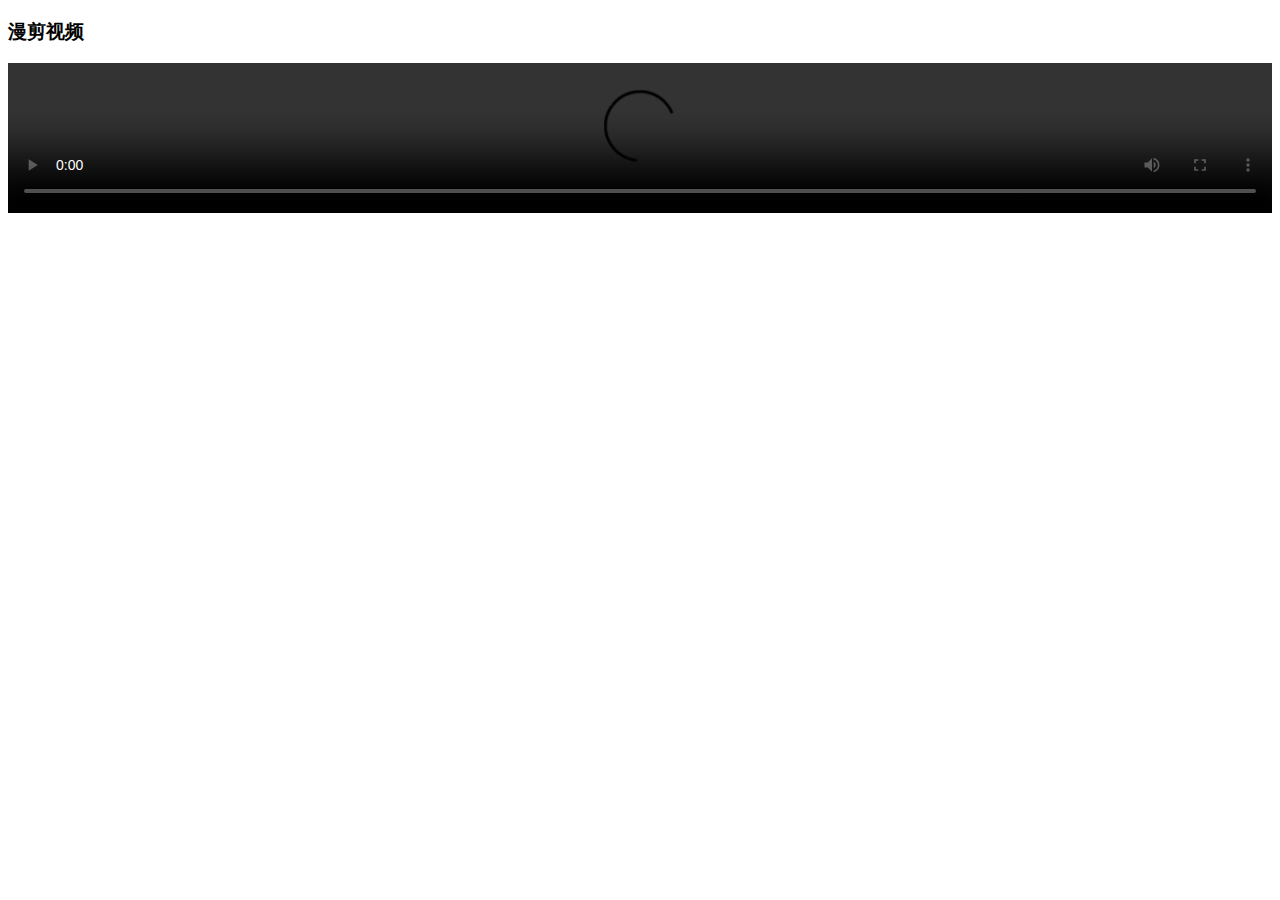
<file: mj.html>
<!DOCTYPE html>
<html>
  <head>
	<meta charset="utf-8" name="viewport" content="width=device-width, initial-scale=1, maximum-scale=1, user-scalable=no">
	<title>ZYDS二次元动漫</title>
  </head>
  <body>
<h3>漫剪视频</h3>
<video src="http://api.caonm.net/api/mjsp/m.php?" controls="controls" width="100%"></video>
  </body>
</html>
</file>
